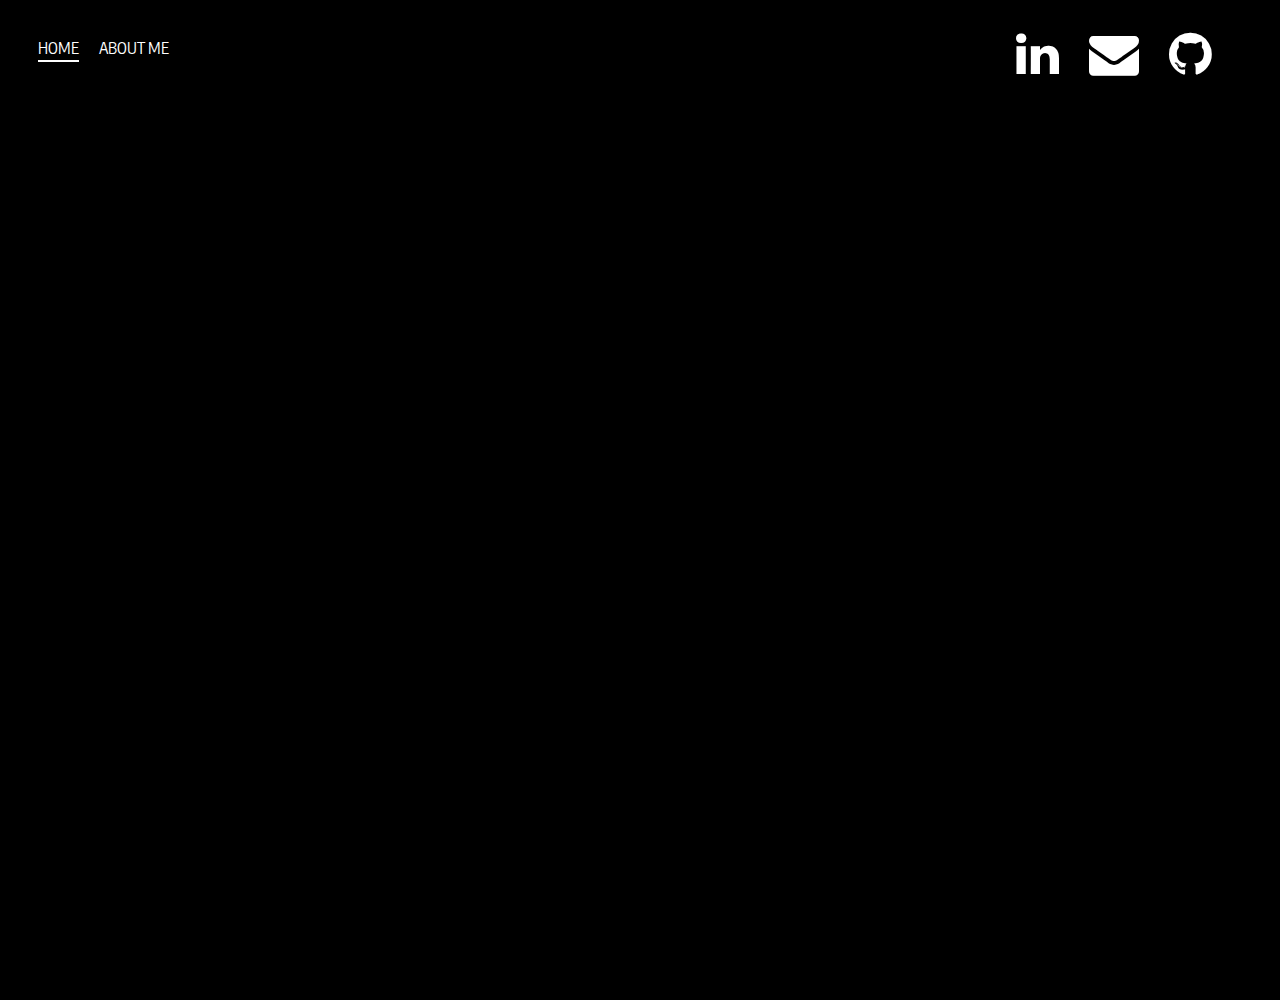
<file: aboutme.html>
<!DOCTYPE html>
<html>
<head>
    <meta charset="UTF-8">
    <title>About Zeerak</title>
    <link rel="preconnect" href="https://fonts.gstatic.com">
    <link href="https://fonts.googleapis.com/css2?family=Fjalla+One&display=swap" rel="stylesheet">

    <link rel="preconnect" href="https://fonts.gstatic.com">
    <link href="https://fonts.googleapis.com/css2?family=Fjalla+One&family=Teko:wght@300&display=swap" rel="stylesheet">
    <link href="https://fonts.googleapis.com/css2?family=Encode+Sans+Condensed:wght@500&display=swap" rel="stylesheet">

    <link rel="stylesheet" href="https://cdnjs.cloudflare.com/ajax/libs/font-awesome/4.7.0/css/font-awesome.min.css">
    <link rel="stylesheet" href="style(aboutme).css">

</head>
<body>
    <div class="website">
        <div class="nav">
            <div class="leftsidenav">
                <div class="navlinks activenavlinks">    
                    <a href="index.html">Home</a>
                </div>            

                    <div class="navlinks">
                        <a href="aboutme.html">About Me</a>
                    </div>                
            </div>  

            <div class="rightsidenav">
                <ul>
                    <li><a href="https://www.linkedin.com/in/zeerak-asim-7a62101b9/"><i class="fa fa-linkedin"></i></a></li>
                    <li><a href="#"><i class="fa fa-envelope" aria-hidden="true"></i></a></li>
                    <li><a href="https://github.com/hahazz4"><i class="fa fa-github"></i></a></li>
                </ul>
            </div>

        </div>   
    </div>

</body>
</html>
</file>
<file: style(aboutme).css>
body{
    background-color: black;
    margin: 0px; /* The margin of the website will change from the default margin pixels to 0 pixels */
    padding: 0px;
    background-color:black ;
    min-width: 1000px;
    min-height: 1000px;
}

.rightsidenav ul li{
    list-style: none;
    margin-right: 30px;
}

.rightsidenav ul{
    position: top;
    right: 0%;
    display: flex;
}

.rightsidenav ul li .fa {
    font-size: 50px;
    color: white;
    line-height: 0px;
}

.nav {
    display: flex;
    justify-content: space-between;
    padding: 38px;
}

.leftsidenav{
    display: flex;
    font-family: 'Encode Sans Condensed', sans-serif;
}

.nav > .leftsidenav > div {
    margin-right: 20px;
    font-size: 1.0em;
    text-transform: uppercase;
}

.navlinks{
    height: 22px;
    border-bottom: 1px solid transparent;
    transition: border-bottom 0.5s;
}

.navlinks a{
    color:white;
    text-decoration: none;
    transition: color 0.5s;
}

.navlinks:hover{
    border-bottom: 2px solid white;
}

.navlinks a:hover{
    color:white;
}

.activenavlinks {
    border-bottom: 2px solid white;
}

.activenavlinks a {
    color: white !important;
}
</file>
